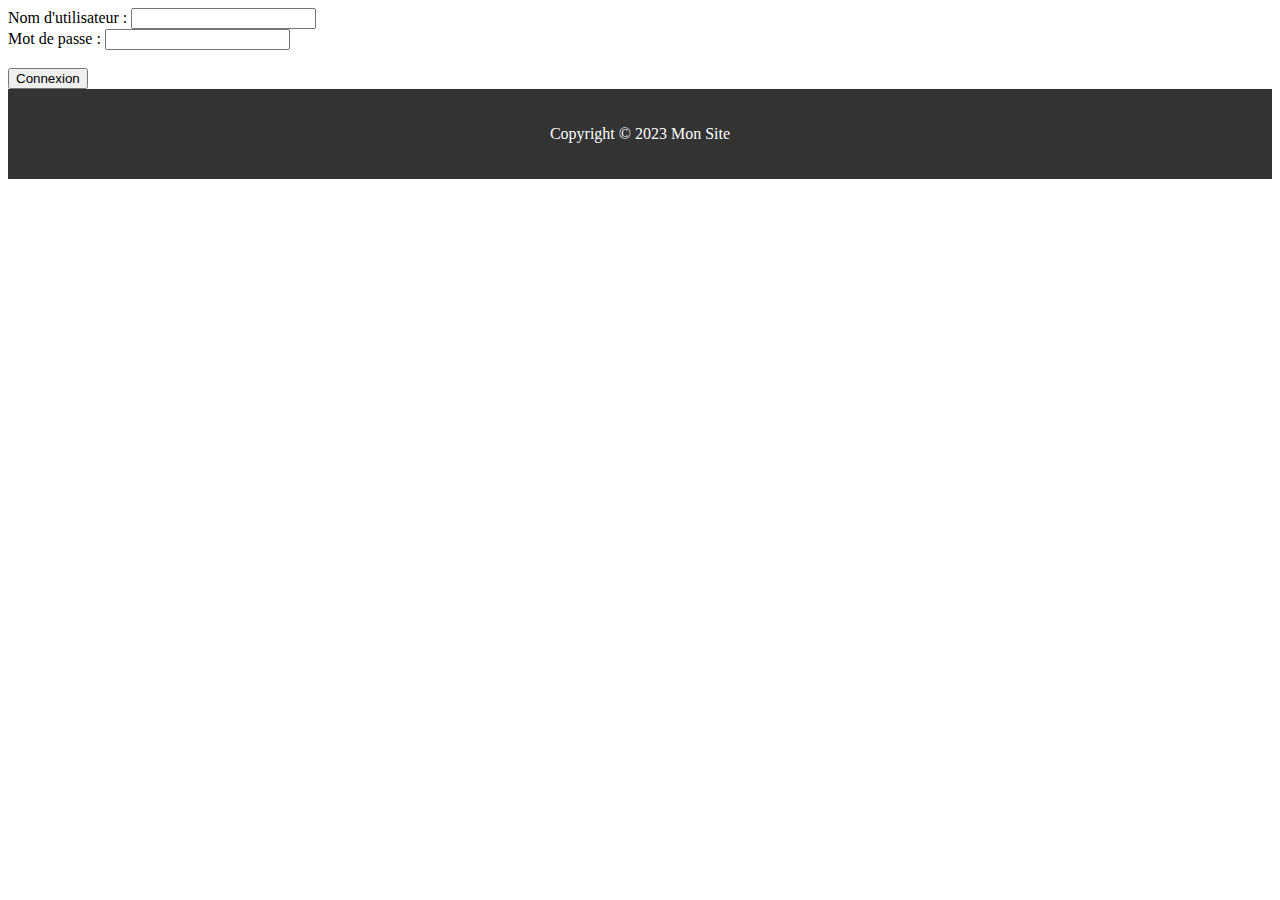
<file: index.html>
<!DOCTYPE html>
<html>

<head>

</head>

<body>
    <form action="/login" method="post">

        <label for="username">Nom d'utilisateur :</label>
        <input type="text" id="username" name="username">
        <br>
        <label for="password">Mot de passe :</label>
        <input type="password" id="password" name="password">
        <br><br>
        <input type="submit" value="Connexion">

    </form>


    <footer>
        <div class="container">
            <p>Copyright © 2023 Mon Site</p>
        </div>
    </footer>
    <style>
        footer {
            background-color: #333;
            color: #fff;
            padding: 20px;
            text-align: center;
        }
    </style>
</body>

</html>
</file>
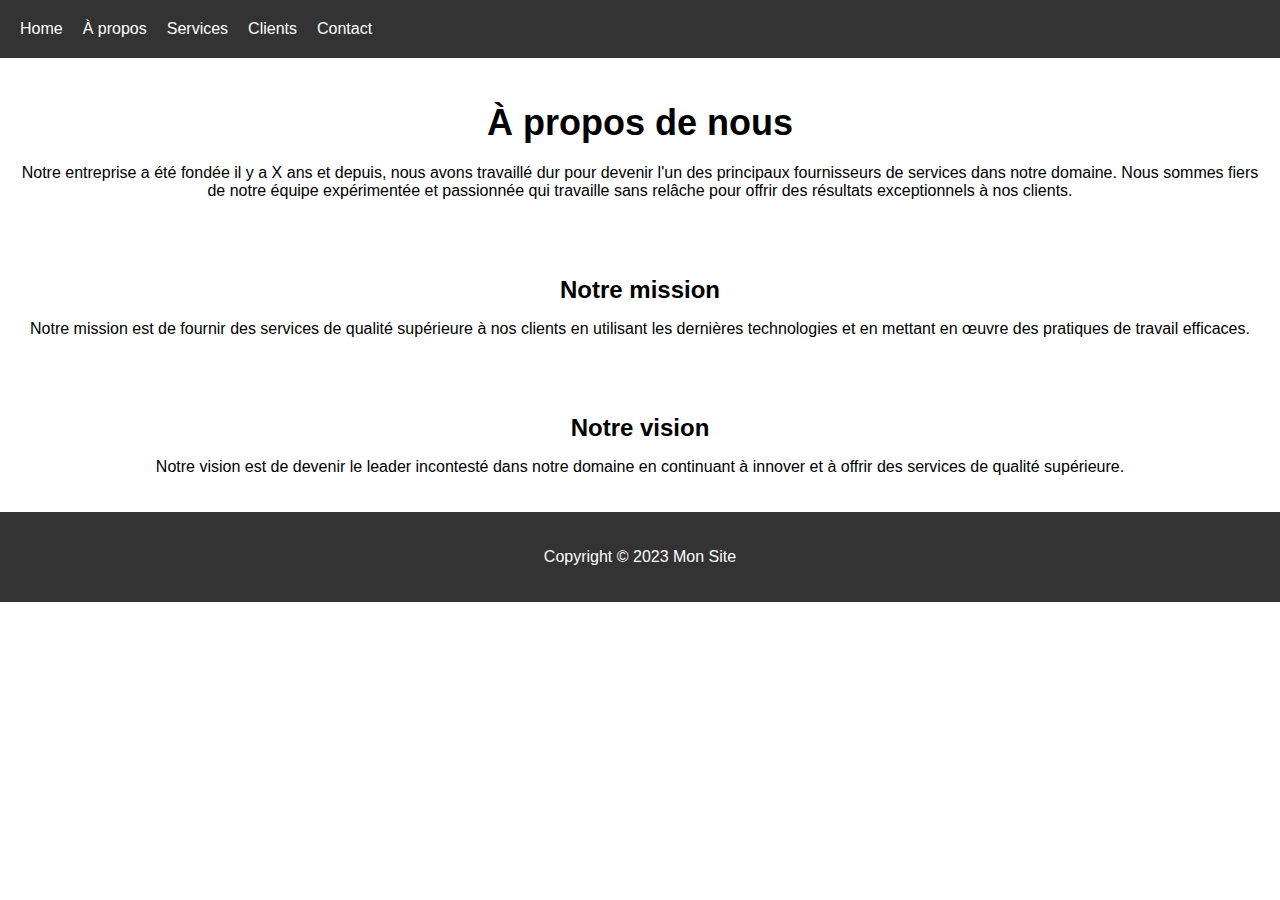
<file: about.html>
<!DOCTYPE html>
<html>

<head>
    <title>À propos - Mon Site</title>
    <link rel="stylesheet" type="text/css" href="style.css">
</head>

<body>
    <header>
        <nav>
            <ul>
                <li><a href="index.html">Home</a></li>
                <li><a href="about.html">À propos</a></li>
                <li><a href="services.html">Services</a></li>
                <li><a href="clients.html">Clients</a></li>
                <li><a href="contact.html">Contact</a></li>
            </ul>
        </nav>
    </header>
    <section>
        <h1>À propos de nous</h1>
        <p>Notre entreprise a été fondée il y a X ans et depuis, nous avons travaillé dur pour devenir l'un des principaux fournisseurs de services dans notre domaine. Nous sommes fiers de notre équipe expérimentée et passionnée qui travaille sans relâche
            pour offrir des résultats exceptionnels à nos clients.</p>
    </section>
    <section>
        <h2>Notre mission</h2>
        <p>Notre mission est de fournir des services de qualité supérieure à nos clients en utilisant les dernières technologies et en mettant en œuvre des pratiques de travail efficaces.</p>
    </section>
    <section>
        <h2>Notre vision</h2>
        <p>Notre vision est de devenir le leader incontesté dans notre domaine en continuant à innover et à offrir des services de qualité supérieure.</p>
    </section>
    <footer>
        <div class="container">
            <p>Copyright © 2023 Mon Site</p>
        </div>
    </footer>
</body>
<style>
    body {
        font-family: Arial, sans-serif;
        margin: 0;
        padding: 0;
    }
    
    header {
        background-color: #333;
        color: #fff;
        padding: 20px;
    }
    
    nav ul {
        list-style-type: none;
        margin: 0;
        padding: 0;
        display: flex;
    }
    
    nav ul li {
        margin-right: 20px;
    }
    
    nav a {
        color: #fff;
        text-decoration: none;
    }
    
    section {
        padding: 20px;
        text-align: center;
    }
    
    footer {
        background-color: #333;
        color: #fff;
        padding: 20px;
        text-align: center;
    }
</style>

</html>
</file>
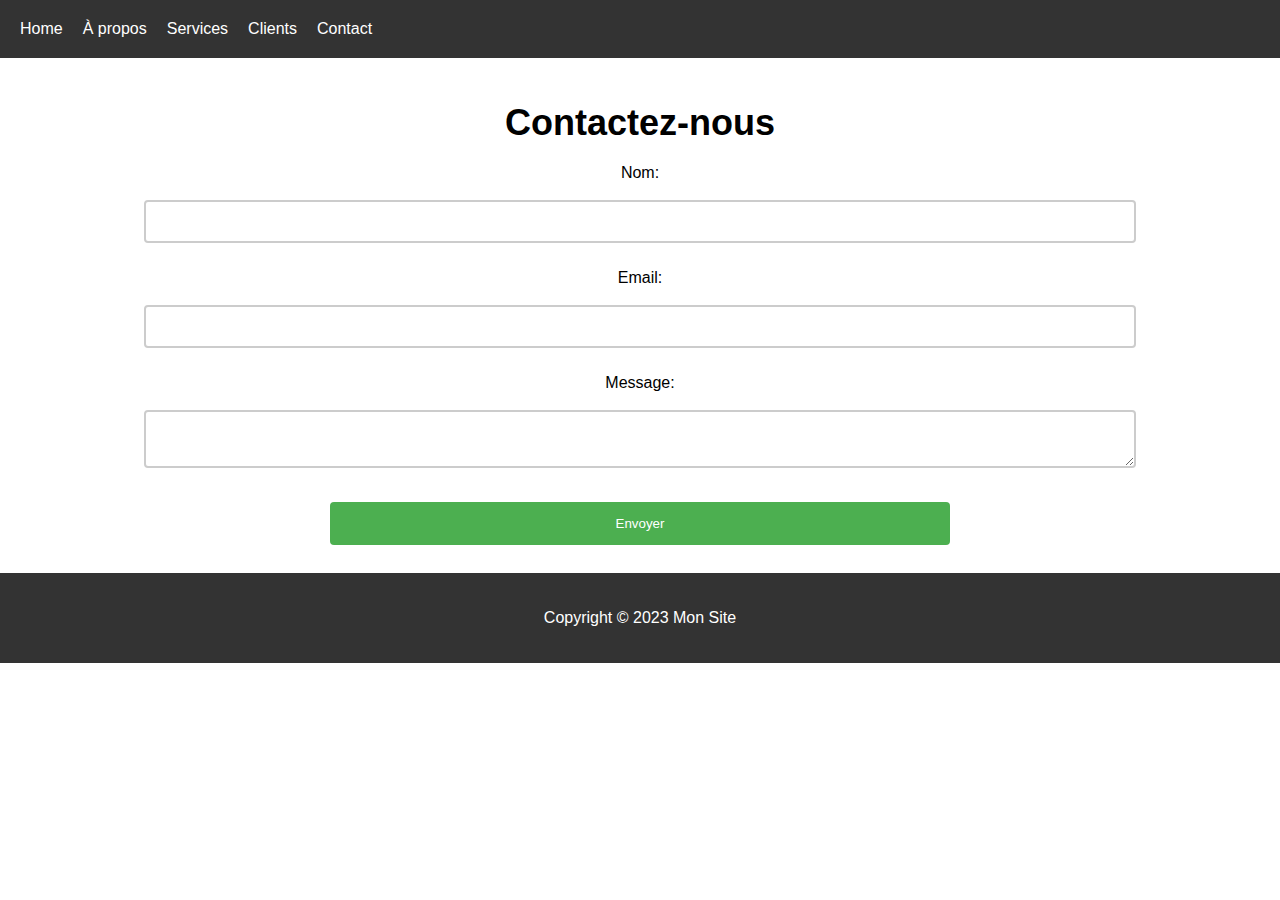
<file: contact.html>
<!DOCTYPE html>
<html>

<head>
    <title>Contact - Mon Site</title>
    <link rel="stylesheet" type="text/css" href="style.css">
</head>

<body>
    <header>
        <nav>
            <ul>
                <li><a href="index.html">Home</a></li>
                <li><a href="about.html">À propos</a></li>
                <li><a href="services.html">Services</a></li>
                <li><a href="clients.html">Clients</a></li>
                <li><a href="contact.html">Contact</a></li>
            </ul>
        </nav>
    </header>
    <section>
        <h1>Contactez-nous</h1>
        <form action="submit-form.php" method="post">
            <label for="name">Nom:</label>
            <input type="text" id="name" name="name"><br>
            <label for="email">Email:</label>
            <input type="email" id="email" name="email"><br>
            <label for="message">Message:</label>
            <textarea id="message" name="message"></textarea><br>
            <input type="submit" value="Envoyer">
        </form>
    </section>
    <footer>
        <div class="container">
            <p>Copyright © 2023 Mon Site</p>
        </div>
    </footer>
</file>
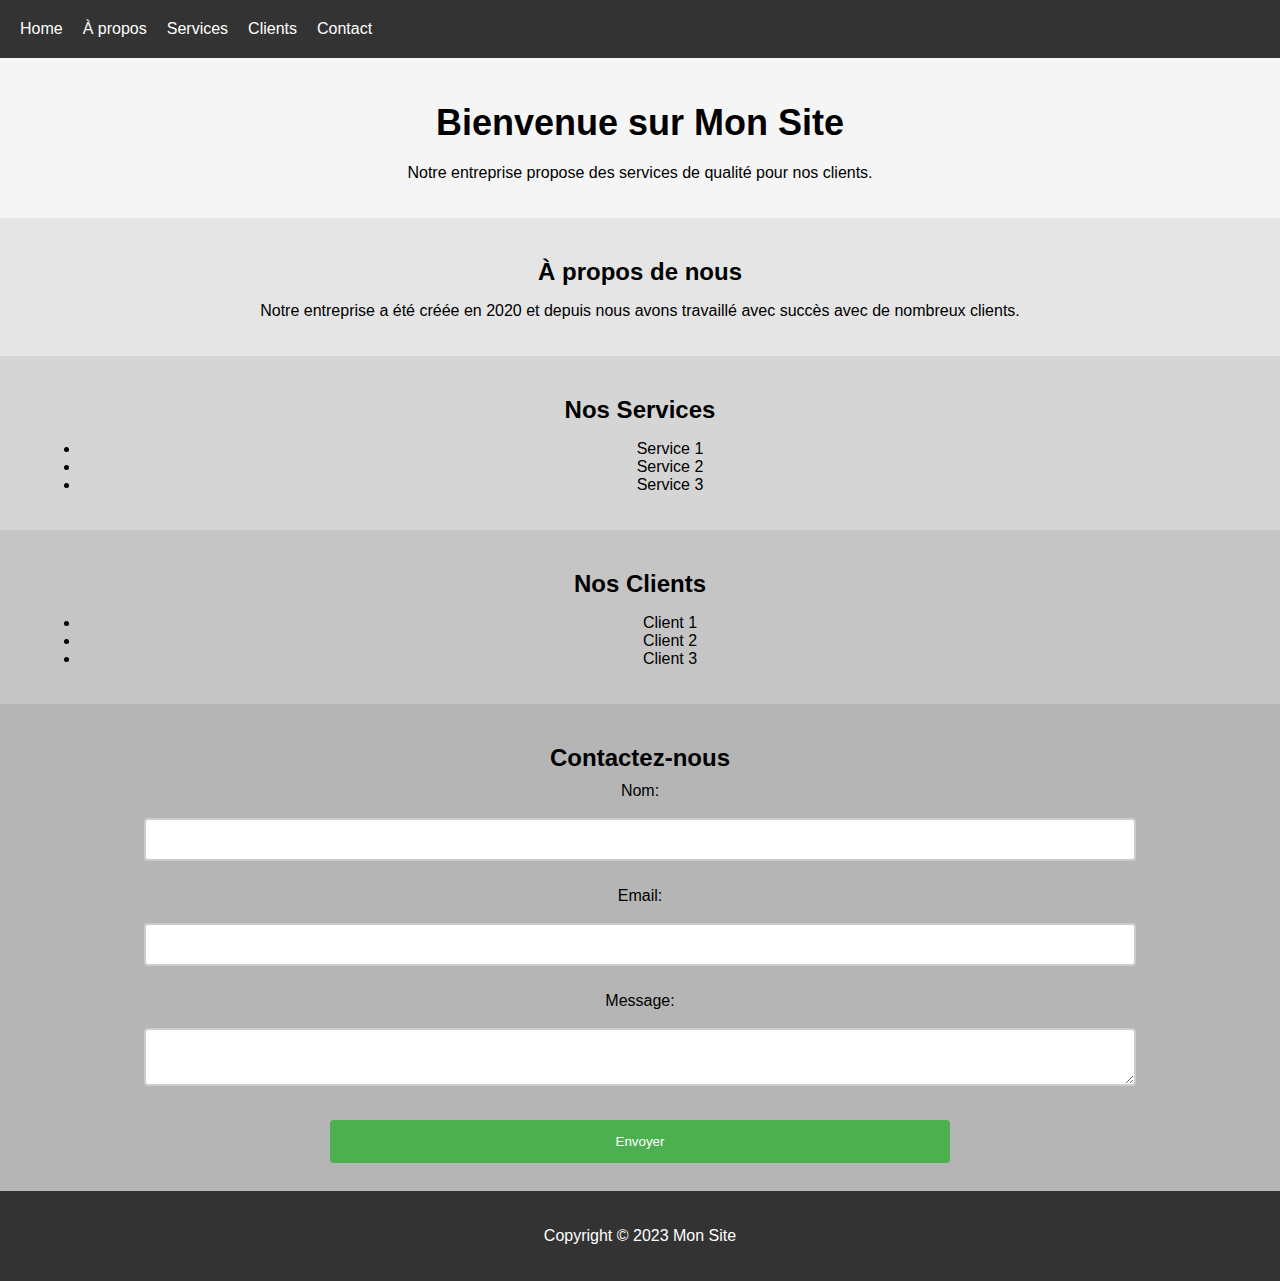
<file: home.html>
<!DOCTYPE html>
<html>

<head>
    <title>Mon Site</title>
    <link rel="stylesheet" type="text/css" href="style.css">
</head>

<body>
    <header>
        <nav>
            <ul>
                <li><a href="#home">Home</a></li>
                <li><a href="#about">À propos</a></li>
                <li><a href="#services">Services</a></li>
                <li><a href="#clients">Clients</a></li>
                <li><a href="#contact">Contact</a></li>
            </ul>
        </nav>
    </header>
    <section id="home">
        <h1>Bienvenue sur Mon Site</h1>
        <p>Notre entreprise propose des services de qualité pour nos clients.</p>
    </section>
    <section id="about">
        <h2>À propos de nous</h2>
        <p>Notre entreprise a été créée en 2020 et depuis nous avons travaillé avec succès avec de nombreux clients.</p>
    </section>
    <section id="services">
        <h2>Nos Services</h2>
        <ul>
            <li>Service 1</li>
            <li>Service 2</li>
            <li>Service 3</li>
        </ul>
    </section>
    <section id="clients">
        <h2>Nos Clients</h2>
        <ul>
            <li>Client 1</li>
            <li>Client 2</li>
            <li>Client 3</li>
        </ul>
    </section>
    <section id="contact">
        <h2>Contactez-nous</h2>
        <form action="submit-form.php" method="post">
            <label for="name">Nom:</label>
            <input type="text" id="name" name="name"><br>
            <label for="email">Email:</label>
            <input type="email" id="email" name="email"><br>
            <label for="message">Message:</label>
            <textarea id="message" name="message"></textarea><br>
            <input type="submit" value="Envoyer">
        </form>
    </section>
    <footer>
        <div class="container">
            <p>Copyright © 2023 Mon Site</p>
        </div>
    </footer>
</body>

</html>
</file>
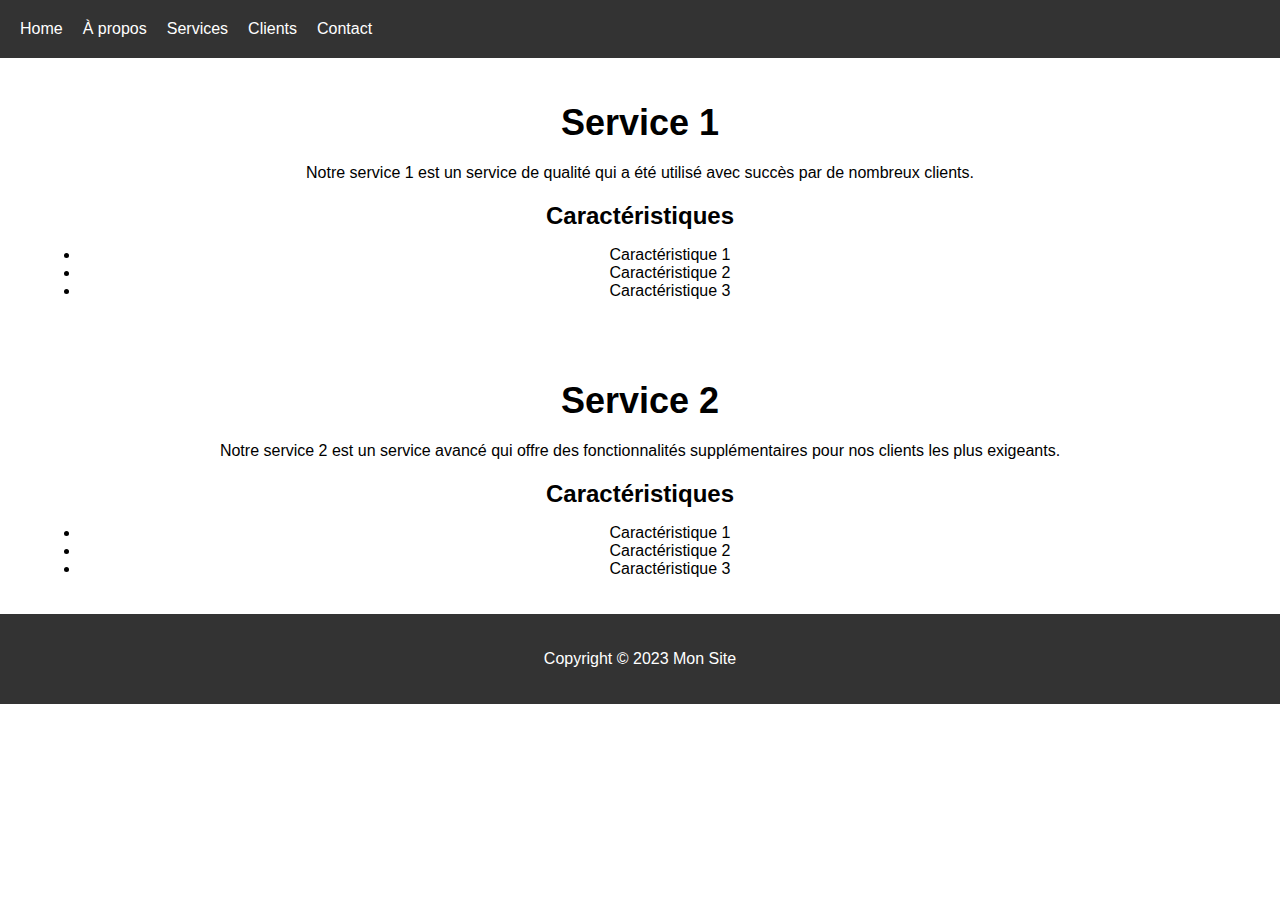
<file: service.html>
<!DOCTYPE html>
<html>

<head>
    <title>Services - Mon Site</title>
    <link rel="stylesheet" type="text/css" href="style.css">
</head>

<body>
    <header>
        <nav>
            <ul>
                <li><a href="index.html">Home</a></li>
                <li><a href="about.html">À propos</a></li>
                <li><a href="services.html">Services</a></li>
                <li><a href="clients.html">Clients</a></li>
                <li><a href="contact.html">Contact</a></li>
            </ul>
        </nav>
    </header>
    <section>
        <h1>Service 1</h1>
        <p>Notre service 1 est un service de qualité qui a été utilisé avec succès par de nombreux clients.</p>
        <h2>Caractéristiques</h2>
        <ul>
            <li>Caractéristique 1</li>
            <li>Caractéristique 2</li>
            <li>Caractéristique 3</li>
        </ul>
    </section>
    <section>
        <h1>Service 2</h1>
        <p>Notre service 2 est un service avancé qui offre des fonctionnalités supplémentaires pour nos clients les plus exigeants.</p>
        <h2>Caractéristiques</h2>
        <ul>
            <li>Caractéristique 1</li>
            <li>Caractéristique 2</li>
            <li>Caractéristique 3</li>
        </ul>
    </section>
    <footer>
        <div class="container">
            <p>Copyright © 2023 Mon Site</p>
        </div>
    </footer>
</body>

</html>
</file>
<file: style.css>
body {
    font-family: Arial, sans-serif;
    margin: 0;
    padding: 0;
}

header {
    background-color: #333;
    color: #fff;
    padding: 20px;
}

nav ul {
    list-style-type: none;
    margin: 0;
    padding: 0;
    display: flex;
}

nav ul li {
    margin-right: 20px;
}

nav a {
    color: #fff;
    text-decoration: none;
}

section {
    padding: 20px;
}

#home {
    background-color: #f5f5f5;
}

#about {
    background-color: #e5e5e5;
}

#services {
    background-color: #d5d5d5;
}

#clients {
    background-color: #c5c5c5;
}

#contact {
    background-color: #b5b5b5;
}

footer {
    background-color: #333;
    color: #fff;
    padding: 20px;
    text-align: center;
}

body {
    font-family: Arial, sans-serif;
    margin: 0;
    padding: 0;
}

header {
    background-color: #333;
    color: #fff;
    padding: 20px;
}

nav ul {
    list-style-type: none;
    margin: 0;
    padding: 0;
    display: flex;
}

nav ul li {
    margin-right: 20px;
}

nav a {
    color: #fff;
    text-decoration: none;
}

section {
    padding: 20px;
}

section h1 {
    font-size: 36px;
    margin-bottom: 20px;
}

section h2 {
    font-size: 24px;
    margin-bottom: 10px;
}

section ul {
    margin-left: 20px;
}

footer {
    background-color: #333;
    color: #fff;
    padding: 20px;
    text-align: center;
}

body {
    font-family: Arial, sans-serif;
    margin: 0;
    padding: 0;
}

header {
    background-color: #333;
    color: #fff;
    padding: 20px;
}

nav ul {
    list-style-type: none;
    margin: 0;
    padding: 0;
    display: flex;
}

nav ul li {
    margin-right: 20px;
}

nav a {
    color: #fff;
    text-decoration: none;
}

section {
    padding: 20px;
    text-align: center;
}

.client-logos {
    display: flex;
    justify-content: center;
    align-items: center;
}

.client-logos img {
    width: 150px;
    height: auto;
    margin: 0 10px;
}

footer {
    background-color: #333;
    color: #fff;
    padding: 20px;
    text-align: center;
}

body {
    font-family: Arial, sans-serif;
    margin: 0;
    padding: 0;
}

header {
    background-color: #333;
    color: #fff;
    padding: 20px;
}

nav ul {
    list-style-type: none;
    margin: 0;
    padding: 0;
    display: flex;
}

nav ul li {
    margin-right: 20px;
}

nav a {
    color: #fff;
    text-decoration: none;
}

section {
    padding: 20px;
    text-align: center;
}

form {
    display: flex;
    flex-direction: column;
    align-items: center;
}

label {
    margin-bottom: 10px;
}

input[type="text"],
input[type="email"],
textarea {
    width: 80%;
    padding: 12px 20px;
    margin: 8px 0;
    box-sizing: border-box;
    border: 2px solid #ccc;
    border-radius: 4px;
}

input[type="submit"] {
    width: 50%;
    background-color: #4CAF50;
    color: white;
    padding: 14px 20px;
    margin: 8px 0;
    border: none;
    border-radius: 4px;
    cursor: pointer;
}

input[type="submit"]:hover {
    background-color: #45a049;
}

footer {
    background-color: #333;
    color: #fff;
    padding: 20px;
    text-align: center;
}
</file>
